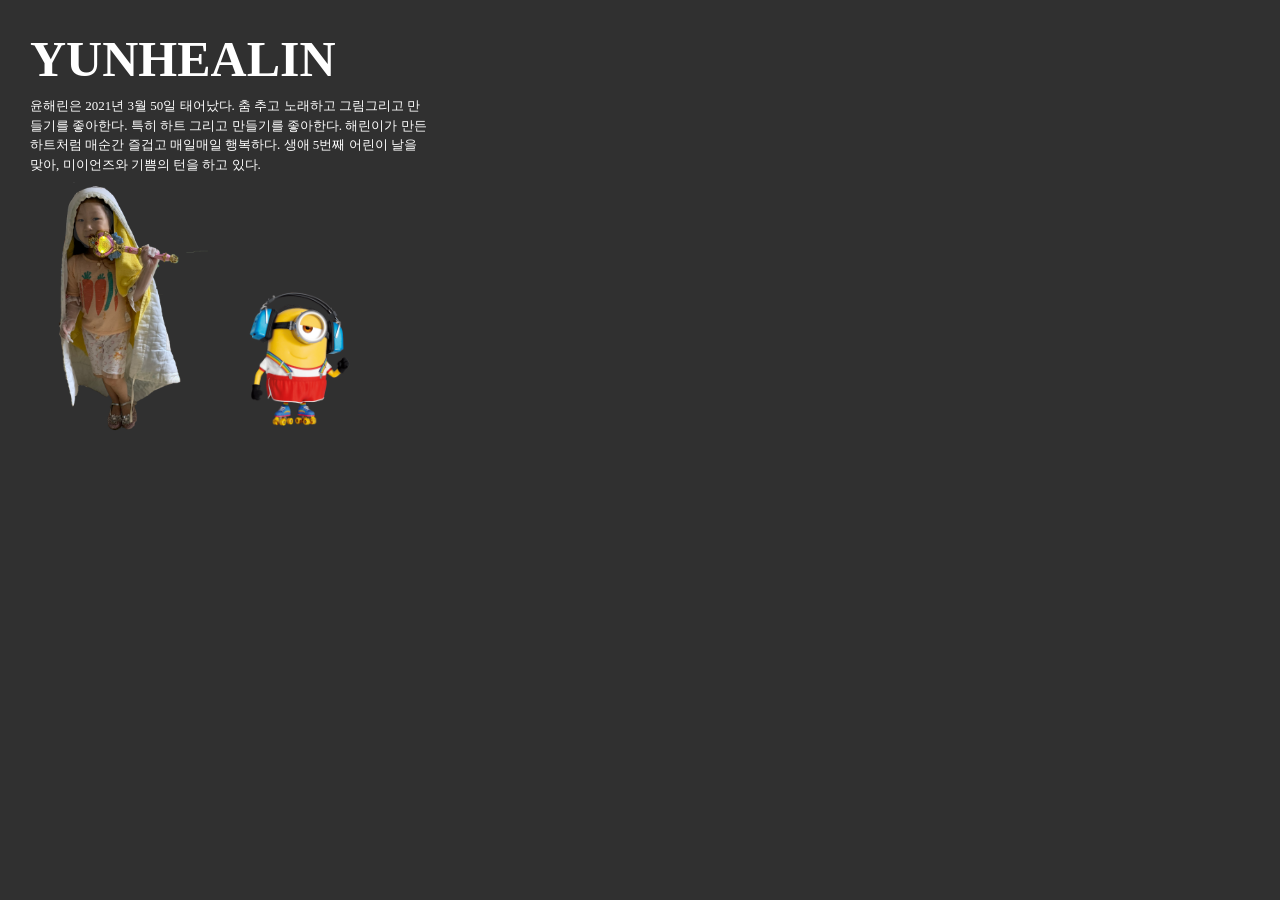
<file: index.html>
<!DOCTYPE html>
<html lang="ko-KR">

<head>
    <meta charset="UTF-8">
    <meta name="viewport" content="width=device-width, initial-scale=1.0">
    <link rel="stylesheet" href="css/minions.css">
    <title>미니언즈</title>
    <style>
        
    </style>
</head>

<body>
    <div class="container">
        <h2 class="name">YUNHEALIN</h2>
        <P class="des">
            윤해린은 2021년 3월 50일 태어났다.
            춤 추고 노래하고 그림그리고 만들기를 좋아한다. 특히 하트 그리고 만들기를 좋아한다.
            해린이가 만든 하트처럼 매순간 즐겁고 매일매일 행복하다. 
            생애 5번째 어린이 날을 맞아, 미이언즈와 기쁨의 턴을 하고 있다.
        </P>
        <img class="rin" src="images/rin1-1.png" alt="윤해린">
        <img class="minions" src="images/미니언즈.png" alt="미니언즈">

    </div>
</body>

</html>
</file>
<file: css/minions.css>
* {
    margin: 0;
    padding: 0;
}

body {
    background-color: #303030;
}

.container {
    color: white;
    margin-top: 30px;
    margin-left: 30px;
    
    
}

.name {
    width: 250px;
    font-size: 50px;
    transition-property: transform;
    transition-duration: 1s;
    transition-timing-function: ease-out;
}

.des {
    width: 400px;
    font-size: 13px;
    line-height: 1.5;
    margin: 8px 0;
    transition-property: transform;
    transition-duration: 1s;
    transition-timing-function: ease-out;
}

.minions {
    height: 150px;
    transition-property: transform;
    transition-duration: 1.2s;
    transition-timing-function: ease-out;}


.rin {
    height: 250px;
    transition-property: transform;
    transition-duration: 1.2s;
    transition-timing-function: ease-out;
}

.container:hover .rin{
    transform: translate(200px, 40px) rotate(2.12turn) scale(2);
}

.container:hover .minions{
    transform: translate(-120px, -120px) rotate(2.12turn) scale(1.5);
}

.container:hover .name{
    
    transform: translate(220px, 440px) rotate(0.85turn) scale(1.3);
}
.container:hover .des{
    transform: translate(120px, 70px) rotate(0.1turn) ;
}

.name:hover{
    color: yellow;
}

.des:hover{
    background-color: yellow;
    color: black;
}

.container .minions:hover{
    transform: translate(-450px, -450px) rotate(0.12turn) scale(0);   

}
.container .rin:hover{
    transform: translate(550px, -650px) rotate(0.12turn) scale(0);   

}
</file>
